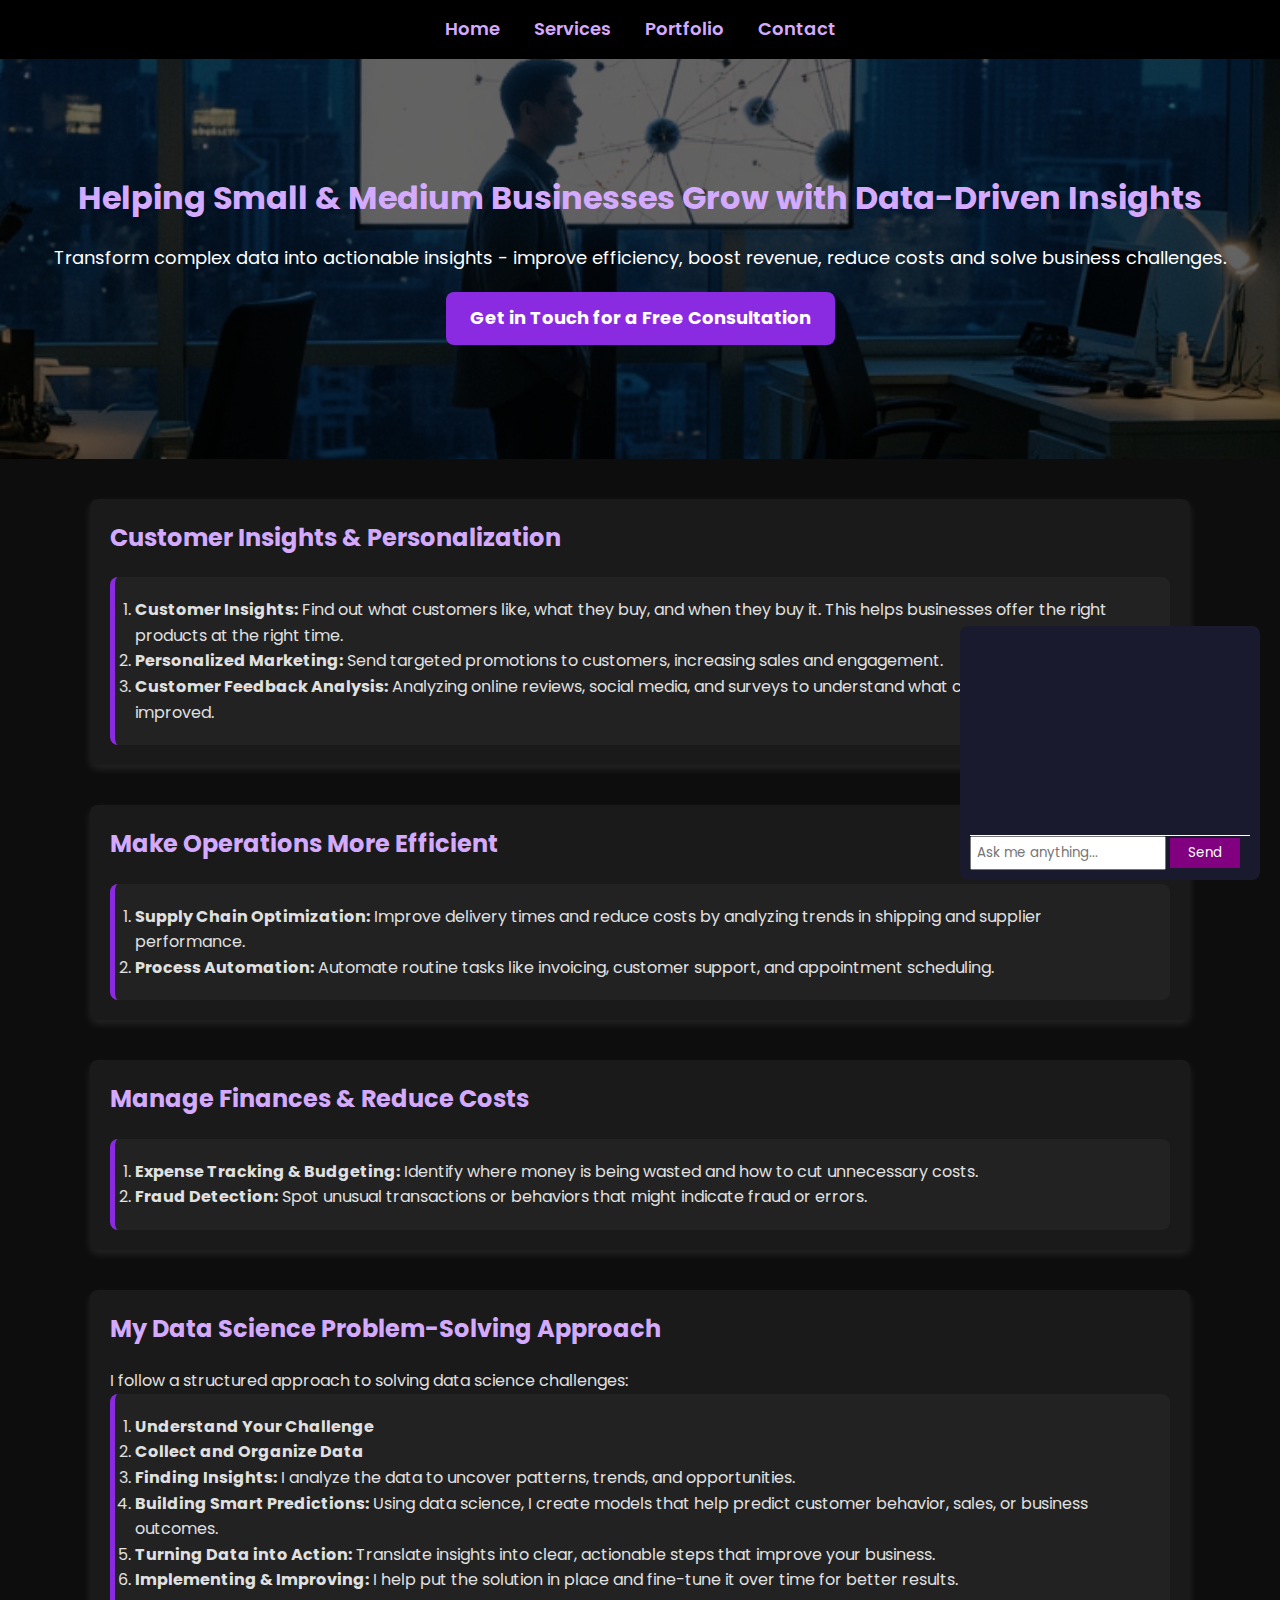
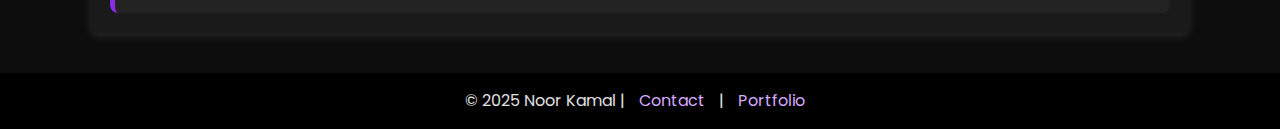
<file: index.html>
<!DOCTYPE html>
<html lang="en">
<head>
    <meta charset="UTF-8">
    <meta name="viewport" content="width=device-width, initial-scale=1.0">
    
    <title>Freelance Data Scientist | Noor Kamal</title>
    
    <!-- Meta Tags for SEO -->
    <meta name="description" content="Freelance data scientist helping small & medium businesses make data-driven decisions. Improve efficiency, boost revenue, and solve business challenges.">
    <meta name="keywords" content="Freelance Data Scientist, Data Analysis, Machine Learning, Business Insights, Data Science Consulting">
    <meta name="author" content="Noor Kamal">
    <link rel="canonical" href="https://noorkamal.github.io/">

    <!-- Open Graph Meta Tags (For Social Media) -->
    <meta property="og:title" content="Freelance Data Scientist | Noor Kamal">
    <meta property="og:description" content="Helping small & medium businesses make smarter decisions using data.">
    <meta property="og:image" content="https://noorkamal.github.io/hero-image.jpg">
    <meta property="og:url" content="https://noorkamal.github.io/">
    <meta property="og:type" content="website">
    
    <!-- Twitter Card -->
    <meta name="twitter:card" content="summary_large_image">
    <meta name="twitter:title" content="Freelance Data Scientist | Noor Kamal">
    <meta name="twitter:description" content="Helping small & medium businesses make data-driven decisions.">
    <meta name="twitter:image" content="https://noorkamal.github.io/hero-image.jpg">

    <!-- Favicon -->
    <link rel="icon" href="favicon.ico" type="image/x-icon">

    <!-- CSS Link -->
    <link rel="stylesheet" href="style.css">

    <!-- Structured Data for SEO -->
    <script type="application/ld+json">
    {
      "@context": "https://schema.org",
      "@type": "Person",
      "name": "Noor Kamal",
      "jobTitle": "Freelance Data Scientist",
      "url": "https://noorkamal.github.io/",
      "sameAs": [
        "https://linkedin.com/in/noorkamal",
        "https://twitter.com/noorkamal"
      ]
    }
    </script>
</head>
<div id="chat-container">
    <div id="chat-box"></div>
    <input type="text" id="chat-input" placeholder="Ask me anything..." />
    <button id="send-btn">Send</button>
</div>
<script src="chatbot.js"></script>
<body>

    <!-- Navigation Bar -->
    <nav>
        <ul>
            <li><a href="index.html">Home</a></li>
            <li><a href="services.html">Services</a></li>
            <li><a href="portfolio.html">Portfolio</a></li>
            <li><a href="contact.html">Contact</a></li>
        </ul>
    </nav>

    <!-- Hero Section -->
    <div class="hero">
        <div class="hero-text">
            <h1>Helping Small & Medium Businesses Grow with Data-Driven Insights</h1>
            <p>
                Transform complex data into actionable insights - improve efficiency, 
                boost revenue, reduce costs and solve business challenges.
            </p>
            <a href="contact.html" class="cta-button">Get in Touch for a Free Consultation</a>
        </div>
    </div>

    <!-- Process Section -->
    <section class="container">
    <h2>Customer Insights & Personalization</h2>
    <ol class="process">
        <li><strong>Customer Insights:</strong> Find out what customers like, what they buy, and when they buy it. This helps businesses offer the right products at the right time.</li>
        <li><strong>Personalized Marketing:</strong> Send targeted promotions to customers, increasing sales and engagement.</li>
        <li><strong>Customer Feedback Analysis:</strong> Analyzing online reviews, social media, and surveys to understand what customers love or want improved.</li>
    </ol>
    </section>

    <section class="container">
    <h2>Make Operations More Efficient</h2>
    <ol class="process">
        <li><strong>Supply Chain Optimization:</strong> Improve delivery times and reduce costs by analyzing trends in shipping and supplier performance.</li>
        <li><strong>Process Automation:</strong> Automate routine tasks like invoicing, customer support, and appointment scheduling.</li>
    </ol>
    </section>

    <section class="container">
    <h2>Manage Finances & Reduce Costs</h2>
    <ol class="process">
        <li><strong>Expense Tracking & Budgeting:</strong> Identify where money is being wasted and how to cut unnecessary costs.</li>
        <li><strong>Fraud Detection:</strong> Spot unusual transactions or behaviors that might indicate fraud or errors.</li>
    </ol>
    </section>

    <section class="container">
        <h2>My Data Science Problem-Solving Approach</h2>
        <p>I follow a structured approach to solving data science challenges:</p>
        <ol class="process">
            <li><strong>Understand Your Challenge</strong></li>
            <li><strong>Collect and Organize Data</strong></li>
            <li><strong>Finding Insights:</strong>  I analyze the data to uncover patterns, trends, and opportunities.</li>
            <li><strong>Building Smart Predictions:</strong> Using data science, I create models that help predict customer behavior, sales, or business outcomes.</li>
            <li><strong>Turning Data into Action:</strong>  Translate insights into clear, actionable steps that improve your business.</li>
            <li><strong>Implementing & Improving:</strong> I help put the solution in place and fine-tune it over time for better results.</li>
        </ol>
    </section>

    <!-- Footer -->
    <footer>
        <p>&copy; 2025 Noor Kamal | <a href="contact.html">Contact</a> | <a href="portfolio.html">Portfolio</a></p>
    </footer>

</body>
</html>
</file>
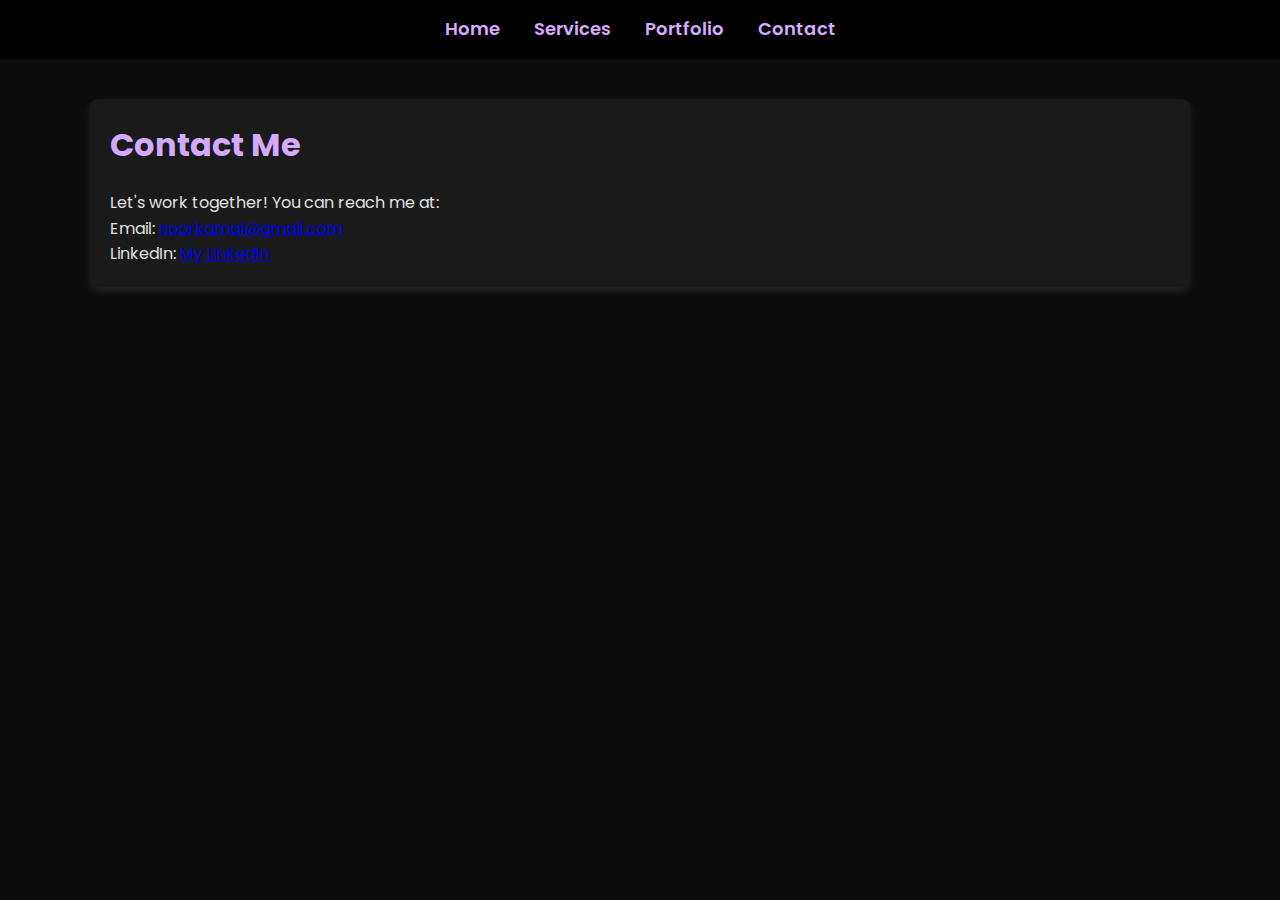
<file: contact.html>
<!DOCTYPE html>
<html lang="en">
<head>
    <meta charset="UTF-8">
    <meta name="viewport" content="width=device-width, initial-scale=1.0">
    <title>Contact - Get in Touch</title>
    <link rel="stylesheet" href="style.css">
</head>
<body>
    <nav>
        <ul>
            <li><a href="index.html">Home</a></li>
            <li><a href="services.html">Services</a></li>
            <li><a href="portfolio.html">Portfolio</a></li>
            <li><a href="contact.html">Contact</a></li>
        </ul>
    </nav>

    <div class="container">
        <h1>Contact Me</h1>
        <p>Let's work together! You can reach me at:</p>
        <p>Email: <a href="mailto:noor.kamal93@gmail.com">noorkamal@gmail.com</a></p>
        <p>LinkedIn: <a href="https://linkedin.com/in/noor-kamal-131b3b128" target="_blank">My LinkedIn</a></p>
    </div>
</body>
</html>
</file>
<file: style.css>
/* Import Google Fonts */
@import url('https://fonts.googleapis.com/css2?family=Poppins:wght@300;400;600&display=swap');

/* General Styles */
* {
    margin: 0;
    padding: 0;
    box-sizing: border-box;
    font-family: 'Poppins', sans-serif;
}

body {
    background: #0d0d0d;  /* Dark Background */
    color: #e0e0e0;  /* Light Text */
    line-height: 1.6;
}

/* Hero Section with Background Image */
.hero {
    position: relative;
    width: 100%;
    height: 400px;
    background: url('hero-image.jpg') no-repeat center center/cover;
    background-size: cover;
    background-position: center;
    display: flex;
    align-items: center;
    justify-content: center;
}

/* Dark Overlay to Ensure Readability */
.hero::before {
    content: "";
    position: absolute;
    top: 0;
    left: 0;
    width: 100%;
    height: 100%;
    background: rgba(0, 0, 0, 0.6); /* Dark overlay */
}

/* Hero Text Styling */
.hero-text {
    position: relative;
    text-align: center;
    color: white;
    padding: 20px;
    border-radius: 8px;
}

.hero-text h1 {
    font-size: 32px;
    color: #d4aaff;
}

.hero-text p {
    font-size: 18px;
}

/* Navigation Bar */
nav {
    background: black;
    padding: 15px 0;
    text-align: center;
}

nav ul {
    list-style: none;
    padding: 0;
}

nav ul li {
    display: inline;
    margin: 0 15px;
}

nav ul li a {
    color: #d4aaff;
    text-decoration: none;
    font-size: 18px;
    font-weight: 600;
}

nav ul li a:hover {
    color: #8a2be2;
}

/* Headings */
h1, h2 {
    color: #d4aaff;
    margin-bottom: 20px;
}

/* CTA Button */
.cta-button {
    display: inline-block;
    background: #8a2be2;
    color: white;
    padding: 12px 24px;
    font-size: 18px;
    font-weight: bold;
    text-decoration: none;
    border-radius: 8px;
    margin-top: 20px;
    transition: background 0.3s ease-in-out;
}

.cta-button:hover {
    background: #5a189a;
}

/* Process Section */
.container {
    max-width: 1100px;
    margin: 40px auto;
    padding: 20px;
    background: #1a1a1a;
    box-shadow: 0 4px 8px rgba(255, 255, 255, 0.1);
    border-radius: 8px;
}

.process {
    padding: 20px;
    background: #222;
    border-left: 5px solid #8a2be2;
    border-radius: 8px;
}

.process h2 {
    color: #d4aaff;
}

.process ol {
    padding-left: 20px;
}

.process ol li {
    margin-bottom: 10px;
    font-size: 18px;
}

/* Footer */
footer {
    background: black;
    color: #e0e0e0;
    text-align: center;
    padding: 15px 0;
    margin-top: 30px;
}

footer a {
    color: #d4aaff;
    text-decoration: none;
    margin: 0 10px;
}

footer a:hover {
    color: #8a2be2;
}

/* Responsive Design */
@media (max-width: 768px) {
    .container {
        max-width: 90%;
    }

    nav ul {
        display: flex;
        flex-direction: column;
        align-items: center;
    }

    nav ul li {
        display: block;
        margin: 10px 0;
    }

    .hero {
        height: 300px;
    }

    .hero-text {
        padding: 15px;
    }
}

#chat-container {
    position: fixed;
    bottom: 20px;
    right: 20px;
    width: 300px;
    background: #1a1a2e;
    border-radius: 8px;
    padding: 10px;
    color: white;
}
#chat-box {
    height: 200px;
    overflow-y: auto;
    border-bottom: 1px solid white;
}
#chat-input {
    width: 70%;
    padding: 5px;
}
#send-btn {
    width: 25%;
    background: purple;
    color: white;
    border: none;
    padding: 5px;
}
</file>
